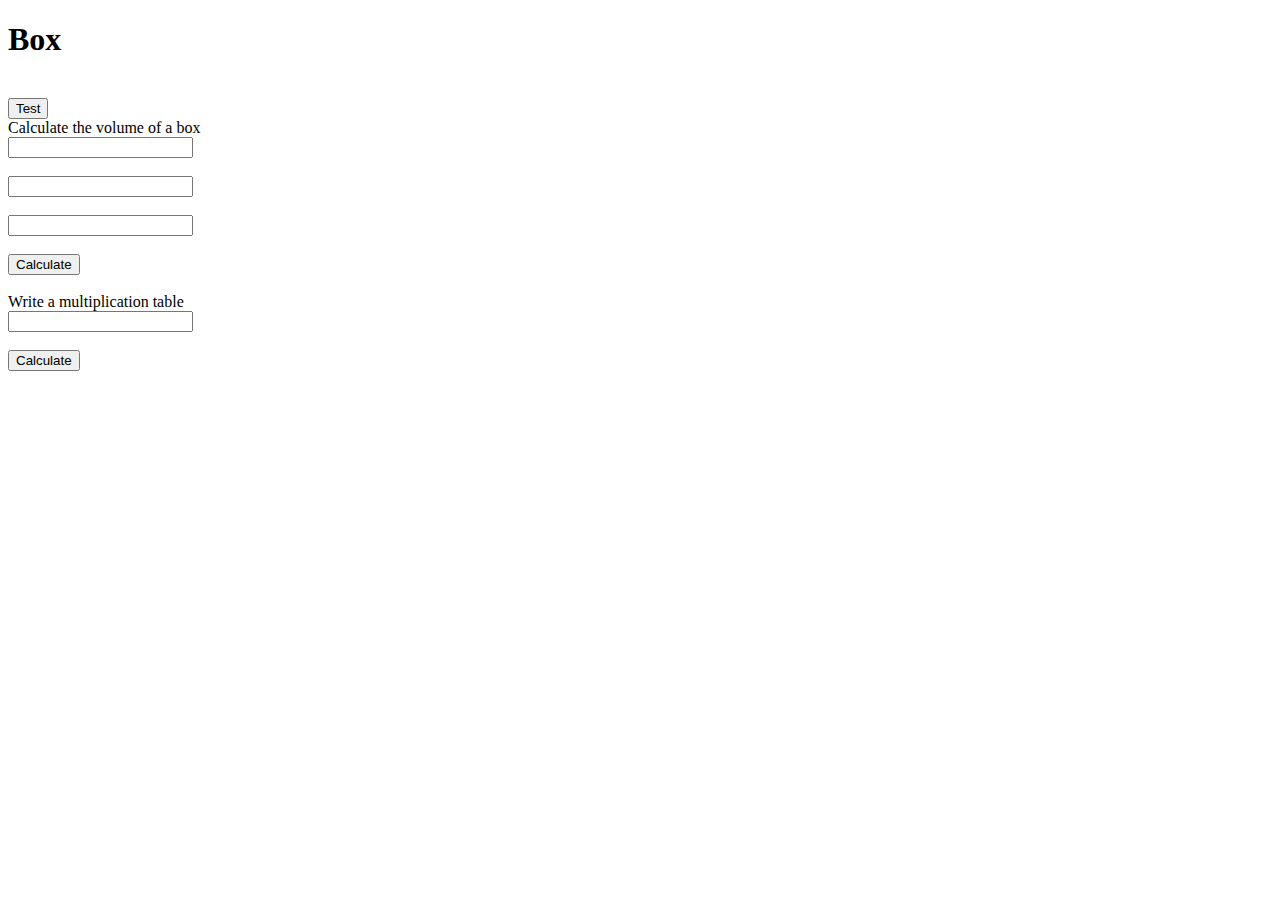
<file: Exercise3.html>
<!DOCTYPE HTML>
<html>
	<head>
			<title> Javascript </title>
			<meta name = "viewport" content = "width= device-width, initial-scale=1">
			<script type="text/javascript" src="Exercise3.js"></script>
			
	</head>
	
	<body>
		
		<div id= "content">
		
			<h1>Box</h1>
			<br>
			
			<div id = "newContent"> </div>
			<button id = "button1" onclick = "insertText()"> Test </button>
			
			<br>
			<div id = "input">
				Calculate the volume of a box <br>
				<input type = "number" id = "widthBox" /> <br><br>
				<input type = "number" id = "lengthBox" /> <br><br>
				<input type = "number" id = "heightBox" /> <br><br>
				<button onclick = "calculate()"> Calculate </button>
				<div id = "result"></div>
			</div>
			<br>
			<div id= "input2">
				Write a multiplication table <br>
				<input type="number" id="factor" /> <br><br>
				<button onclick= "multiplication()"> Calculate </button>
				<div id = "mult-tb"></div>
</file>
